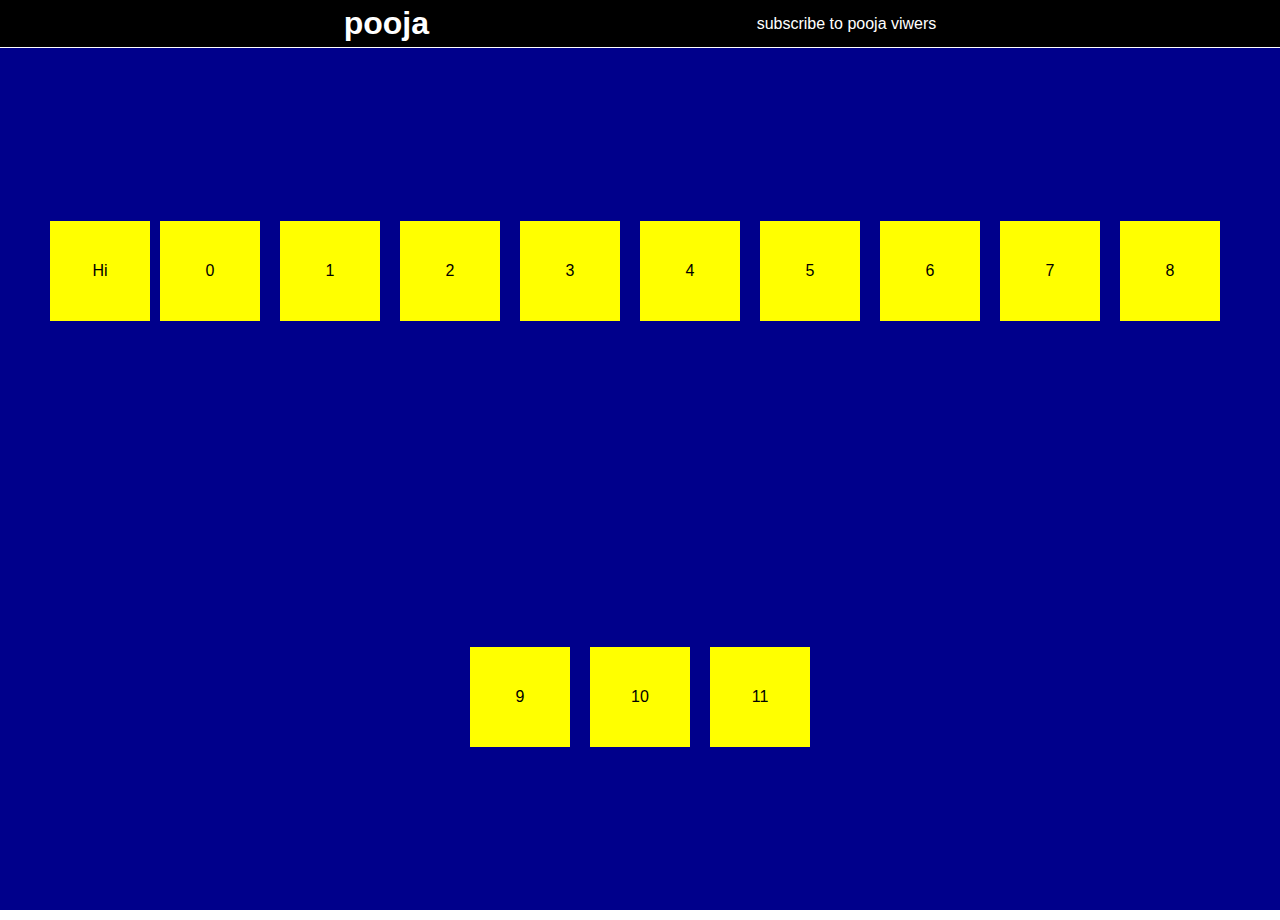
<file: javascript/index.html>
<!DOCTYPE html>
<html lang="en">
  <head>
    <meta charset="UTF-8" />
    <meta name="viewport" content="width=device-width, initial-scale=1.0" />
    <title>My Page</title>
    <style>
        * {
            margin: 0;
            padding: 0;
            box-sizing: border-box;
        }

        html {
            font-family: Arial, Helvetica, sans-serif;
            font-size: 16px;
        }

        body {
            min-height: 100vh;
        }

        main {
            display: flex;
            flex-direction: column;
            justify-content: center;
            align-items: center;
        }

        nav {
            display: flex;
            justify-content: space-between;
            align-items: center;
            padding: 1rem;
            width: 100vw;
            height: 48px;
            position: fixed;
            top: 0;
            border-bottom: 1px solid #fff;
            z-index: 2;
            background-color: #000;
            color: #fff;
        }

        section {
            display: flex;
            flex-direction: column;
            justify-content: center;
            align-items: center;
            width: 100vw;
            height: 100vh;
            z-index: 1;
            padding-top: 48px;
        }

        .view1 {
            display: flex;
            flex-direction: row;
            flex-wrap: wrap;
            justify-content: space-evenly;
            background-color: lightgray;
            color: #000;
        }

        .view1 > div {
            display: flex;
            flex-direction: column;
            justify-content: center;
            align-items: center;
            width: 100px;
            height: 100px;
            background-color: #000;
            color: #fff;
            margin: 10px;
        }

        .view2 {
            display: flex;
            flex-direction: column;
            justify-content: center;
            align-items: center;
            display: none;
            background-color: darkblue;
            color: #fff;
        }
    </style>
    <script defer src="DOM.js"></script>
  </head>
  <body>
    <nav>
      <h1>My Page</h1>
    </nav>
    <main>
      <section id="view1" class="view view1">
        <div>1</div>
        <div>2</div>
        <div>3</div>
        <div>4</div>
        <div>5</div>
        <div>6</div>
        <div>7</div>
        <div>8</div>
        <div>9</div>
        <div>10</div>
        <div>11</div>
        <div>12</div>
      </section>
      <section id="view2" class="view view2">
        <h2>My 2nd View</h2>
      </section>
    </main>
  </body>
</html>
</file>
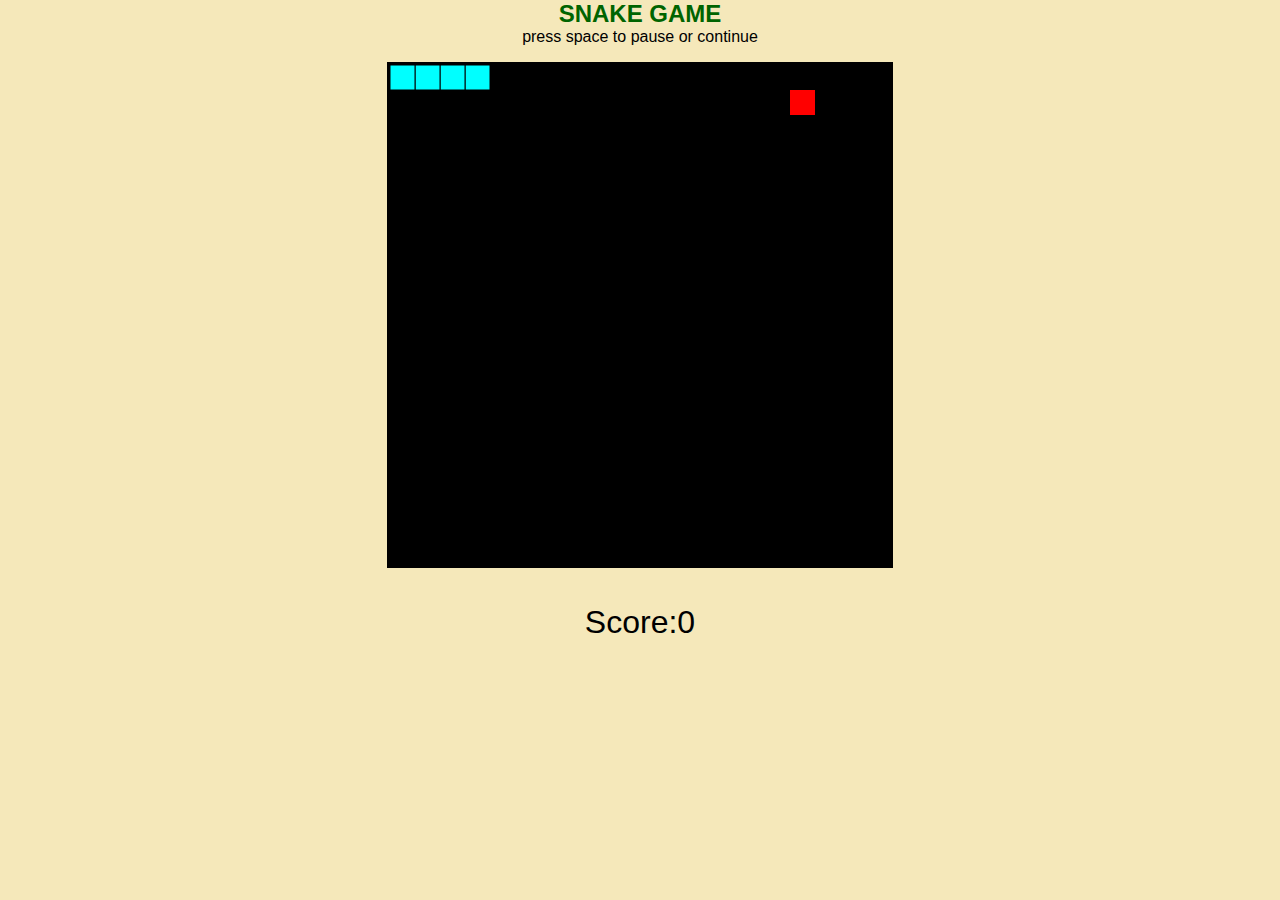
<file: snake game/index.html>
<!DOCTYPE html>
<html lang="en">
<head>
    <meta charset="UTF-8">
    <meta name="viewport" content="width=device-width, initial-scale=1.0">
    <link rel="stylesheet" href="style.css">
    <script src="app.js" defer></script>
    <title>Snake Game</title>
</head>
<body>
    <h2>SNAKE GAME</h2>
    <div id="msg">press space to pause or continue</div>
    <div id="container">
        <canvas id="gameboard" width="500" height="500"></canvas>
        <div id="score"> Score:<span id="scoreval">0</span></div>


    </div>
    
</body>
</html>
</file>
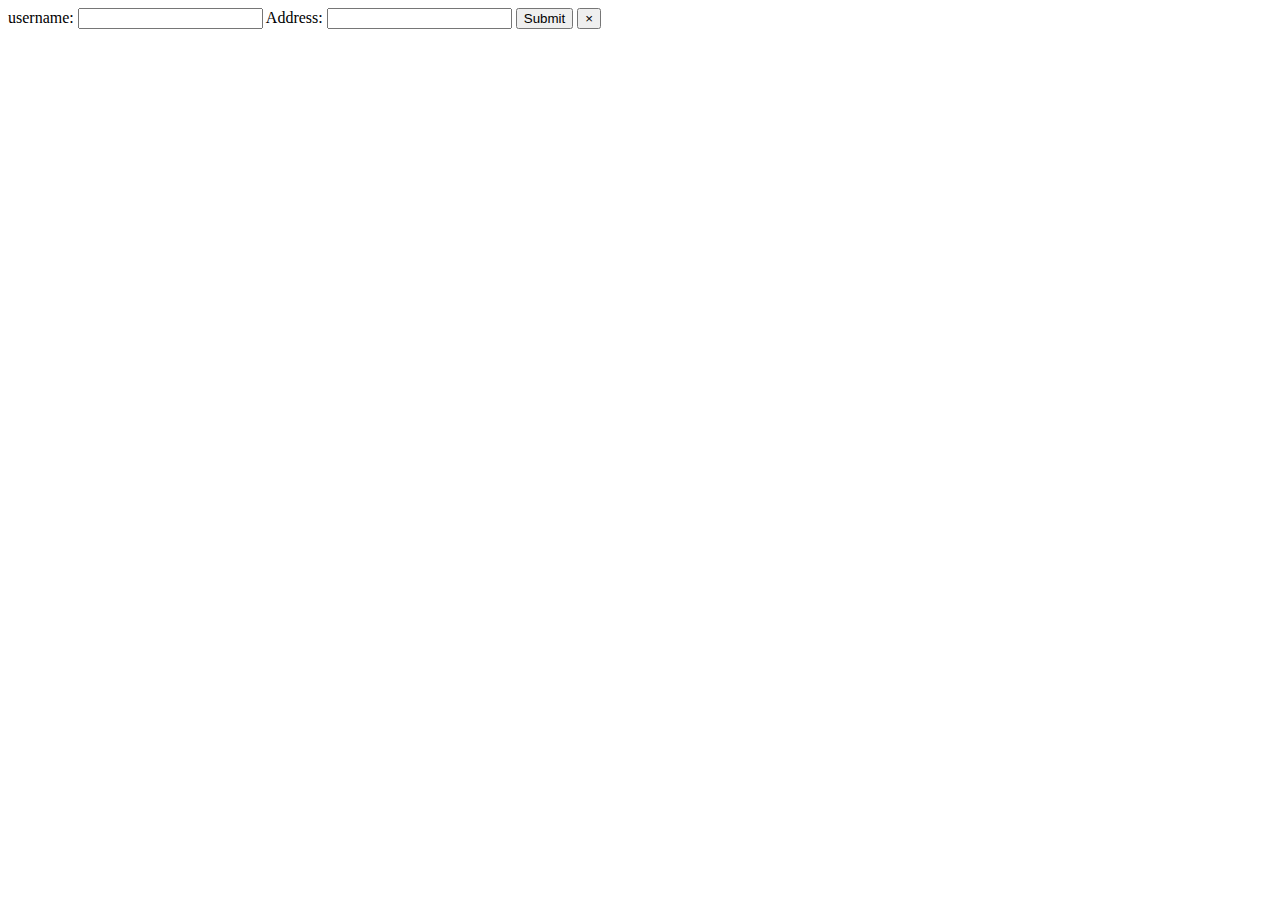
<file: javascript/eventlistner.html>
<!DOCTYPE html>
<html lang="en">
<head>
    <meta charset="UTF-8">
    <meta name="viewport" content="width=device-width, initial-scale=1.0">
    <title>Document</title>
</head>
<body>
    username: <input type="text" id="uname">
    Address: <input type="text" id="address">
    <button id="btnsubmit">Submit</button>
    <button id="btnclear">&times;</button>
    <!-- <h1 id="result1">-</h1>
    <h1 id="result2">-</h1> -->

    <script src="event.js"></script>
    
</body>
</html>
</file>
<file: snake game/style.css>
*{
    margin:0;
    padding: 0;
    font-family: 'Gill Sans', 'Gill Sans MT', Calibri, 'Trebuchet MS', sans-serif;
    background-color: #f5e8ba;
    text-align: center;

}
h2{
    text-align: center;
    color: darkgreen;
}
#msg{
   margin-bottom: 1em;
}
#gameboard{
    border: 3px solid ;
}
#score{
    margin-top: 1em;
    font-size:2em ;
}
</file>
